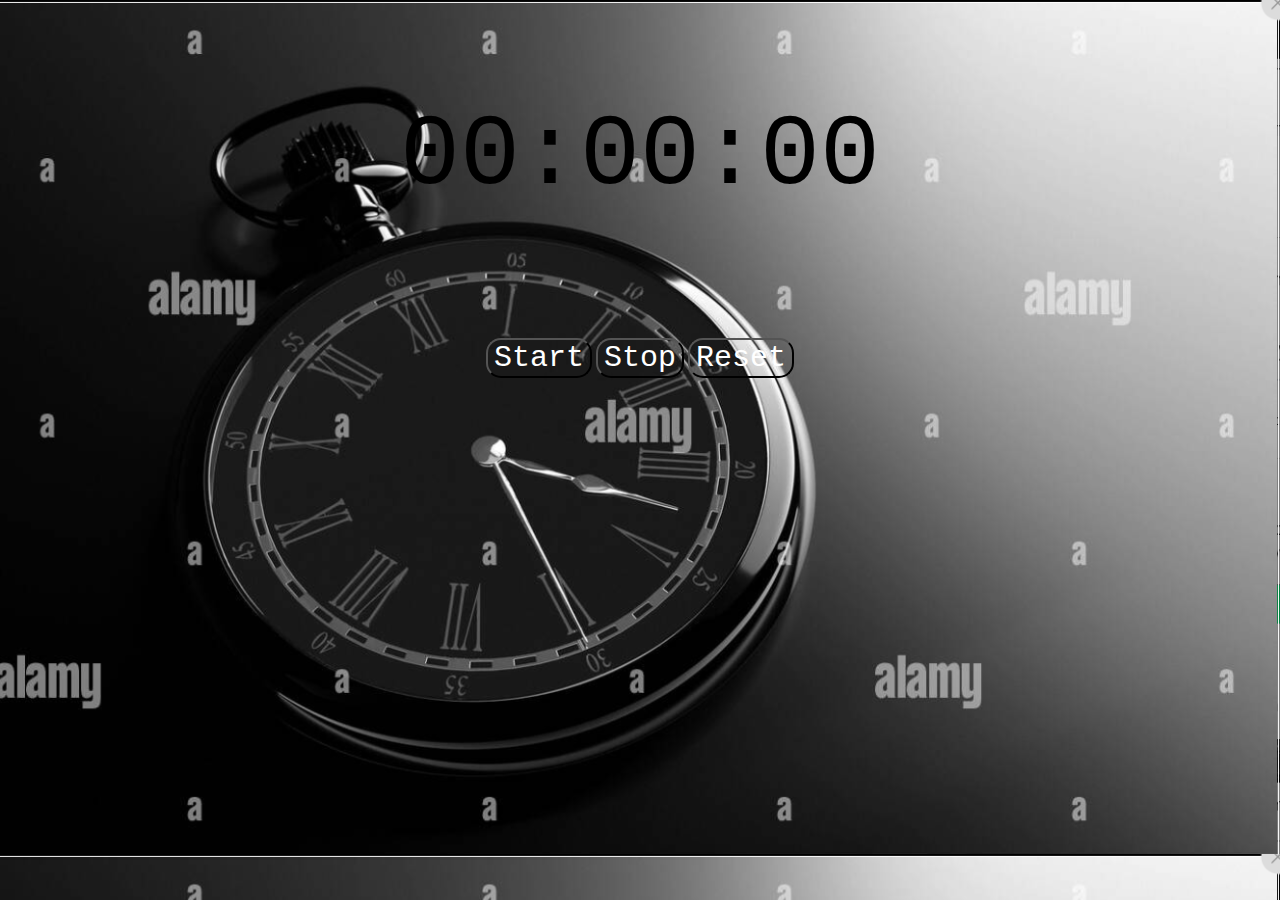
<file: index.html>
<!DOCTYPE html>
<html lang="en">
<head>
    <meta charset="UTF-8">
    <meta name="viewport" content="width=device-width, initial-scale=1.0">
    <title>Stopwatch</title>
    <link  rel="stylesheet" href="Stopwatch.css">
</head>
<body>
    <p id="count">00:00:00</p>
    <div id="button">
        <button id="start">Start</button>
        <button id="stop">Stop</button>
        <button id="reset">Reset</button>
    </div>
    <script src="Stopwatch.js"></script>
</body>
</html>
</file>
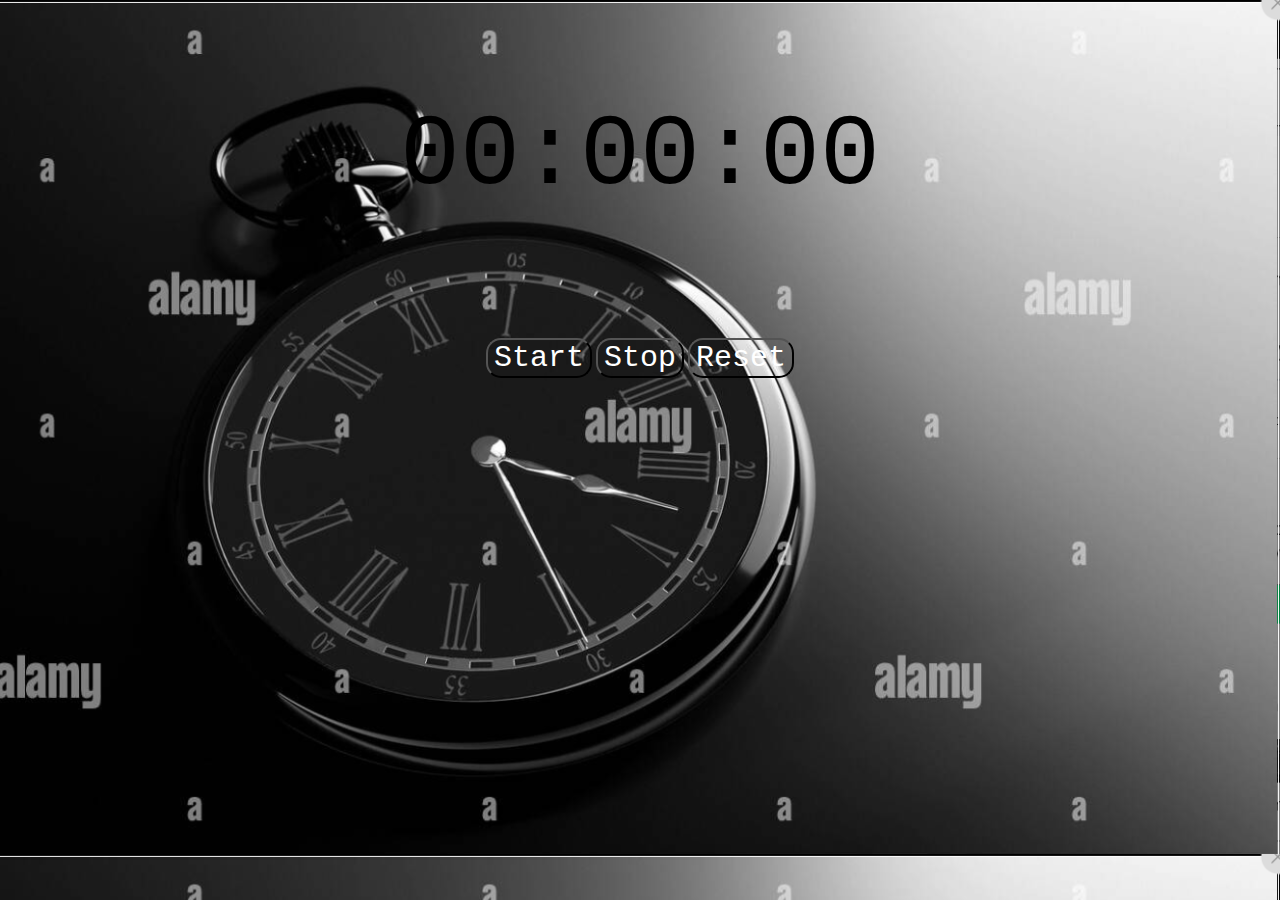
<file: Stopwatch.html>
<!DOCTYPE html>
<html lang="en">
<head>
    <meta charset="UTF-8">
    <meta name="viewport" content="width=device-width, initial-scale=1.0">
    <title>Stopwatch</title>
    <link  rel="stylesheet" href="Stopwatch.css">
</head>
<body>
    <p id="count">00:00:00</p>
    <div id="button">
        <button id="start">Start</button>
        <button id="stop">Stop</button>
        <button id="reset">Reset</button>
    </div>
    <script src="Stopwatch.js"></script>
</body>
</html>
</file>
<file: Stopwatch.css>
body{
    background-image: url(Screenshot\ 2023-12-11\ 201052.png);
    background-size: cover;
    height: 80vh;
}


#count{
    font-size: 50px;
    text-align: center;
    font-family: 'Courier New', Courier, monospace;
    color:black;
    font-size:100px;
}
#button{
    text-align: center;
    padding: 25px;
}
#start{
    color: white;
    font-size: 30px;
    border-radius: 15px;
    font-family: 'Courier New', Courier, monospace;
    background-color: transparent;
}
#stop{
    color: white;
    font-size: 30px;
    border-radius: 15px ;
    font-family: 'Courier New', Courier, monospace;
    background-color: transparent;

}
#reset{
    color: white;
    font-size: 30px;
    border-radius: 15px;
    font-family: 'Courier New', Courier, monospace;
    background-color: transparent;
}
#start:hover{
    cursor: pointer;
}
#stop:hover{
    cursor: pointer;
}
#reset:hover{
    cursor: pointer;
}
</file>
